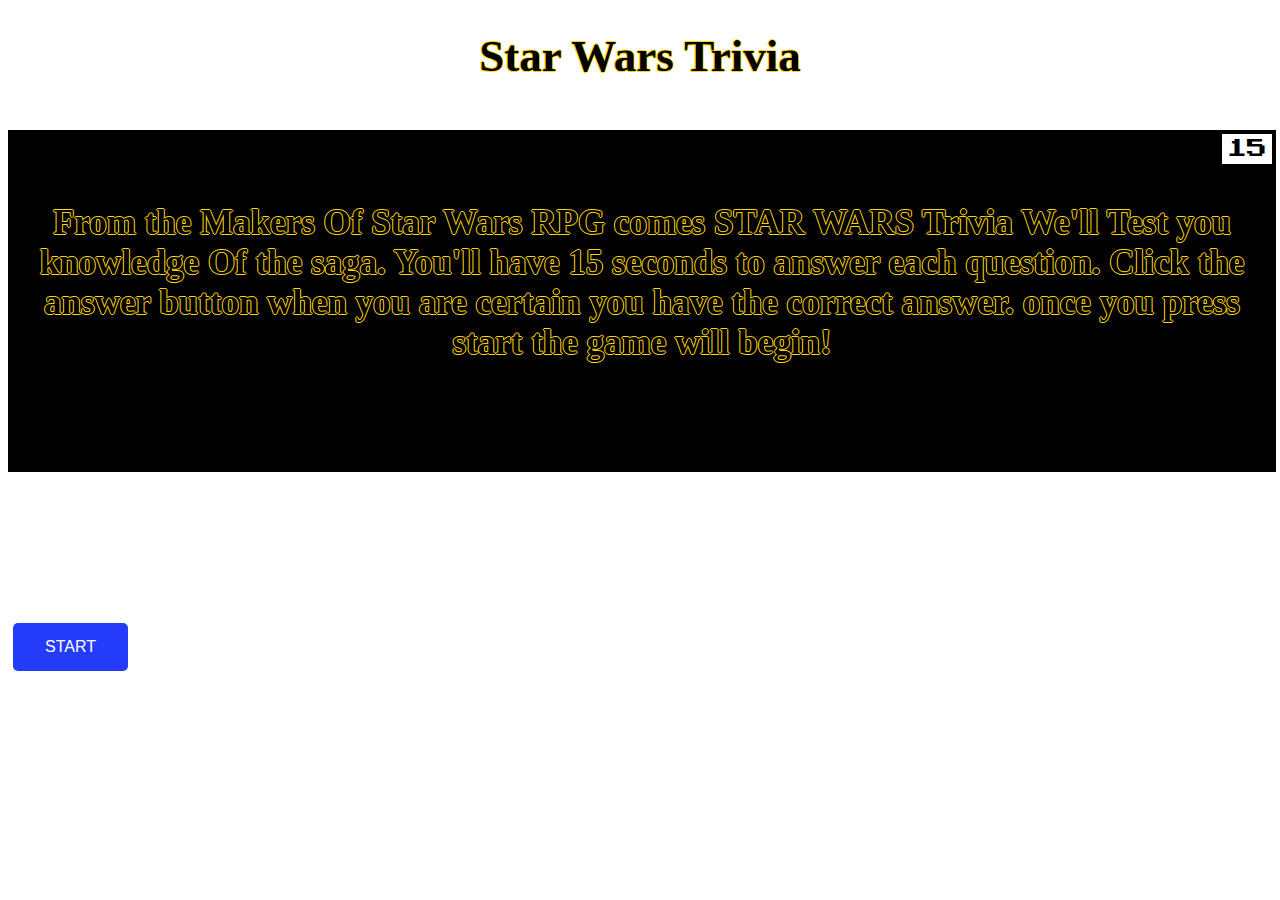
<file: index.html>
<!DOCTYPE html>
<html>
<head>
    <meta charset="utf-8" />
    <meta http-equiv="X-UA-Compatible" content="IE=edge">
    <title>Page Title</title>
    <meta name="viewport" content="width=device-width, initial-scale=1">
    <link rel="stylesheet" href="https://stackpath.bootstrapcdn.com/bootstrap/4.2.1/css/bootstrap.min.css" integrity="sha384-GJzZqFGwb1QTTN6wy59ffF1BuGJpLSa9DkKMp0DgiMDm4iYMj70gZWKYbI706tWS" crossorigin="anonymous">
    <link rel="stylesheet" type="text/css" media="screen" href="assets\css\main.css" />
    <link href="https://fonts.googleapis.com/css?family=Press+Start+2P" rel="stylesheet">

</head>
<body>
<div class="container-fluid">
    <div class="row">
        <div class="col-md-12">
            <h1 id="gname">Star Wars Trivia</h1>
        </div>

    </div>
    <div class="row">
            <div class="col-md-12">
                   <br>
            </div>
       
    </div>

    <div class="row">
            <div class="col-md-2">
                
            </div>
            <div id="content" class="col-md-8">
                    <div id="timer">15</div>
                    <br>
                    <br>

                <h3 id="questions">From the Makers Of Star Wars RPG comes STAR WARS Trivia
                    We'll Test you knowledge Of the saga. You'll have 15 seconds to answer each
                    question. Click the answer button when you are 
                    certain you have the correct answer. once you press start the game will begin!

                </h3>

                <br>
                <br>
               
                <br>
                <br>
                

            </div>
            <div class="col-md-2">
                
            </div>
    
        </div>
    <div class="row">
             <div class="col-md-12">
                    <div id="space">&nbsp;</div>
             </div>
        
     </div>

     <div class="row">
            <div class="col-md-12">
                
            </div>
    
    </div>
    <div class="row">
            <div class="col-md-4">
                
            </div>
            <div class="col-md-4">       
                    <button id="option1" class="hide" onClick="reply_click(this.id)">hi</button>
                <br>
            </div>
            <div class="col-md-4">
                
            </div>
    
    </div>
    <div class="row">
            <div class="col-md-4">
                
            </div>
            <div class="col-md-4">
                    <button id="option2" class="hide"  onClick="reply_click(this.id)">hi</button>
                <br>
            </div>
            <div class="col-md-4">
                
            </div>
    
    </div>
    <div class="row">
            <div class="col-md-4">
                
            </div>
            <div class="col-md-8">
                    <button id="option3" class="hide" onClick="reply_click(this.id)">hi</button>
                <br>
            </div>
            <div class="col-md-4">
                
            </div>
    
    </div>
 
    <div class="row">
            <div class="col-md-4">
                
            </div>
            <div class="col-md-4">
                    <button id="option4" class="hide" onClick="reply_click(this.id)">hi</button>
            </div>
            <div class="col-md-4">
                
            </div>
    
    </div>
    <div class="row">
            <div class="col-md-12">
                <br>
                <br>
                <br>
                <br>
            </div>
    
    </div>
    <div class="row">
            <div class="col-md-5">
                    
            </div>
            <div class="col-md-2">
                    <table>
                            <tr>
                                <td><button id="mainb" class="mbutton">START</button></td>
                                <td><button id="mainp" class="hide">Home</button> </td> 
                            </tr>
                    </table>
            </div>
            <div class="col-md-5">
                    
            </div>
    
    </div>
    
</div>
<script
   src="https://code.jquery.com/jquery-3.3.1.min.js"
   integrity="sha256-FgpCb/KJQlLNfOu91ta32o/NMZxltwRo8QtmkMRdAu8="
   crossorigin="anonymous"></script>
 <script src="https://cdnjs.cloudflare.com/ajax/libs/popper.js/1.14.6/umd/popper.min.js" integrity="sha384-wHAiFfRlMFy6i5SRaxvfOCifBUQy1xHdJ/yoi7FRNXMRBu5WHdZYu1hA6ZOblgut" crossorigin="anonymous"></script>
 <script src="https://stackpath.bootstrapcdn.com/bootstrap/4.2.1/js/bootstrap.min.js" integrity="sha384-B0UglyR+jN6CkvvICOB2joaf5I4l3gm9GU6Hc1og6Ls7i6U/mkkaduKaBhlAXv9k" crossorigin="anonymous"></script> 
<script src="assets/javascript/app.js"></script>
</body>
</html>
</file>
